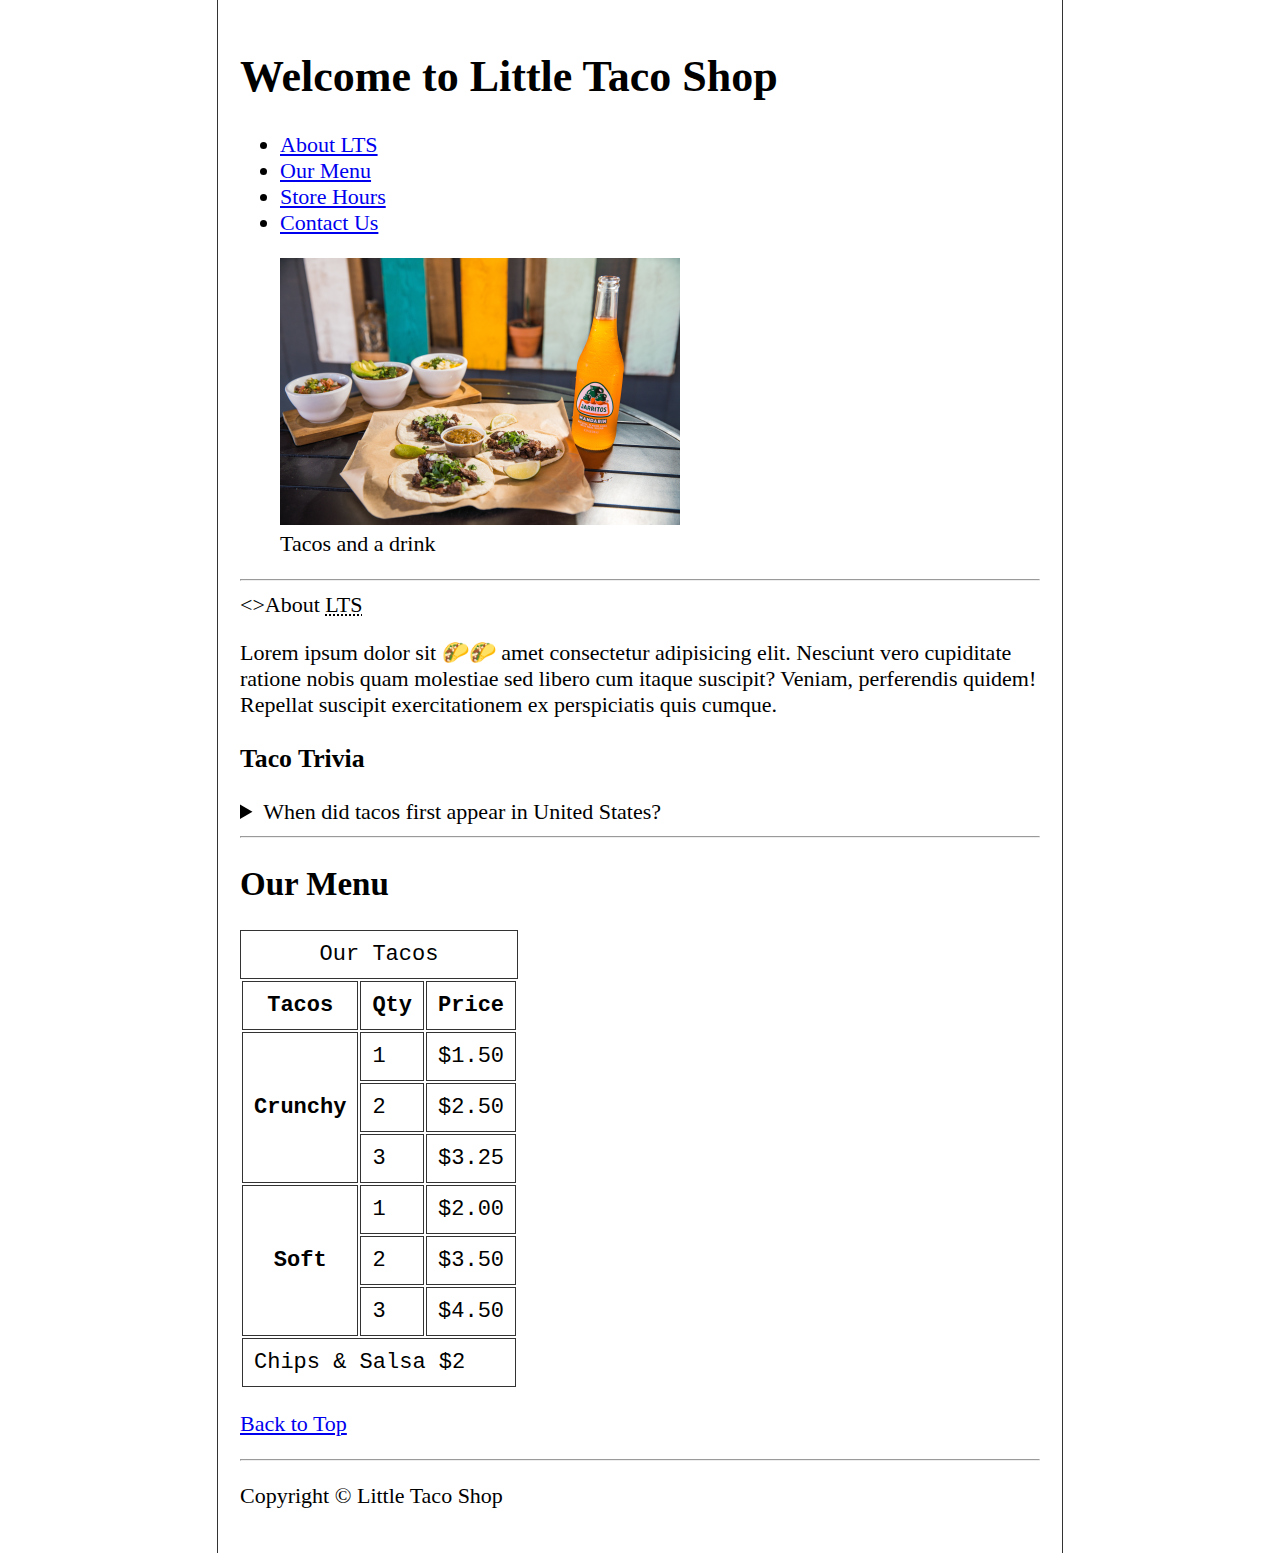
<file: HTML5 Learning/project/index.html>
<!DOCTYPE html>
<html lang="en-US">
    <head>
        
        <meta name="author" content="Jagadeswari">
        <meta name="description" content="Taco Website">
        <meta name="viewport" content="width=device-width, height=device-height, initial-scale=1.0">
        <meta charset="UTF-8">
        <link rel="stylesheet" href="css/main.css">
        <link rel="icon" href="favicon.ico" type="image/x-icon">
        <title>Little Taco Shop</title>
    </head>
    <body>
        <header>
        <h1>Welcome to Little Taco Shop</h1>
        <nav>
            <ul>
                <li><a href="#about">About LTS</a></li>
                <li><a href="#menu">Our Menu</a></li>
                <li><a href="hours.html">Store Hours</a></li>
                <li><a href="contact.html">Contact Us</a></li>
            </ul>
        </nav>
        <figure>
            <img src="img/tacos_and_drink_400x267.png" alt="Tacos and Drinks" width="400" height="267" title="Tacos and Drinks">
            <figcaption>Tacos and a drink</figcaption>
        </figure>
    </header>
        <hr>
        <main>
        <article id="about">
            <section>
                <>About  <abbr title="Little Tacos Shop">LTS</abbr></h2>
                <p>
                    Lorem ipsum dolor sit 🌮🌮 amet consectetur adipisicing elit. Nesciunt vero cupiditate ratione nobis quam molestiae sed libero cum itaque suscipit? Veniam, perferendis quidem! Repellat suscipit exercitationem ex perspiciatis quis cumque.
                </p>
                <h3>Taco Trivia</h3>
                <aside>
                    <details>
                        <summary>When did tacos first appear in United States?</summary>
                        <p>
                            not sure
                        </p>
                    </details>
                </aside>
            </section>
        </article>
        <hr>
        <article id="menu">
            <h2>Our Menu</h2>
            <table>
                <caption>Our Tacos</caption>
                <thead>
                    <tr>
                        <th>Tacos</th>
                        <th>Qty</th>
                        <th>Price</th>
                    </tr>
                </thead>                    
                <tbody>
                    <tr>
                        <th scope="row" rowspan="3">Crunchy</th>
                        <td>1</td>
                        <td>$1.50</td>
                    </tr>
                    <tr>
                        <td>2</td>
                        <td>$2.50</td>
                    </tr>
                    <tr>
                        <td>3</td>
                        <td>$3.25</td>
                    </tr>
                    <tr>
                        <th scope="row" rowspan="3">Soft</th>
                        <td>1</td>
                        <td>$2.00</td>
                    </tr>
                    <tr>
                        <td>2</td>
                        <td>$3.50</td>
                    </tr>
                    <tr>
                        <td>3</td>
                        <td>$4.50</td>
                    </tr>

                </tbody>
                <tfoot>
                    <tr>
                        <td scope="row" colspan="3">Chips &amp; Salsa $2</td>
                    </tr>
                </tfoot>
            </table>

            <p>
                <a href="#">Back to Top</a>
            </p>
        </article>
       </main>
        <hr>
        <footer>
            <p>
                Copyright &copy; Little Taco Shop
            </p>
        </footer>
    </body>
</html>
</file>
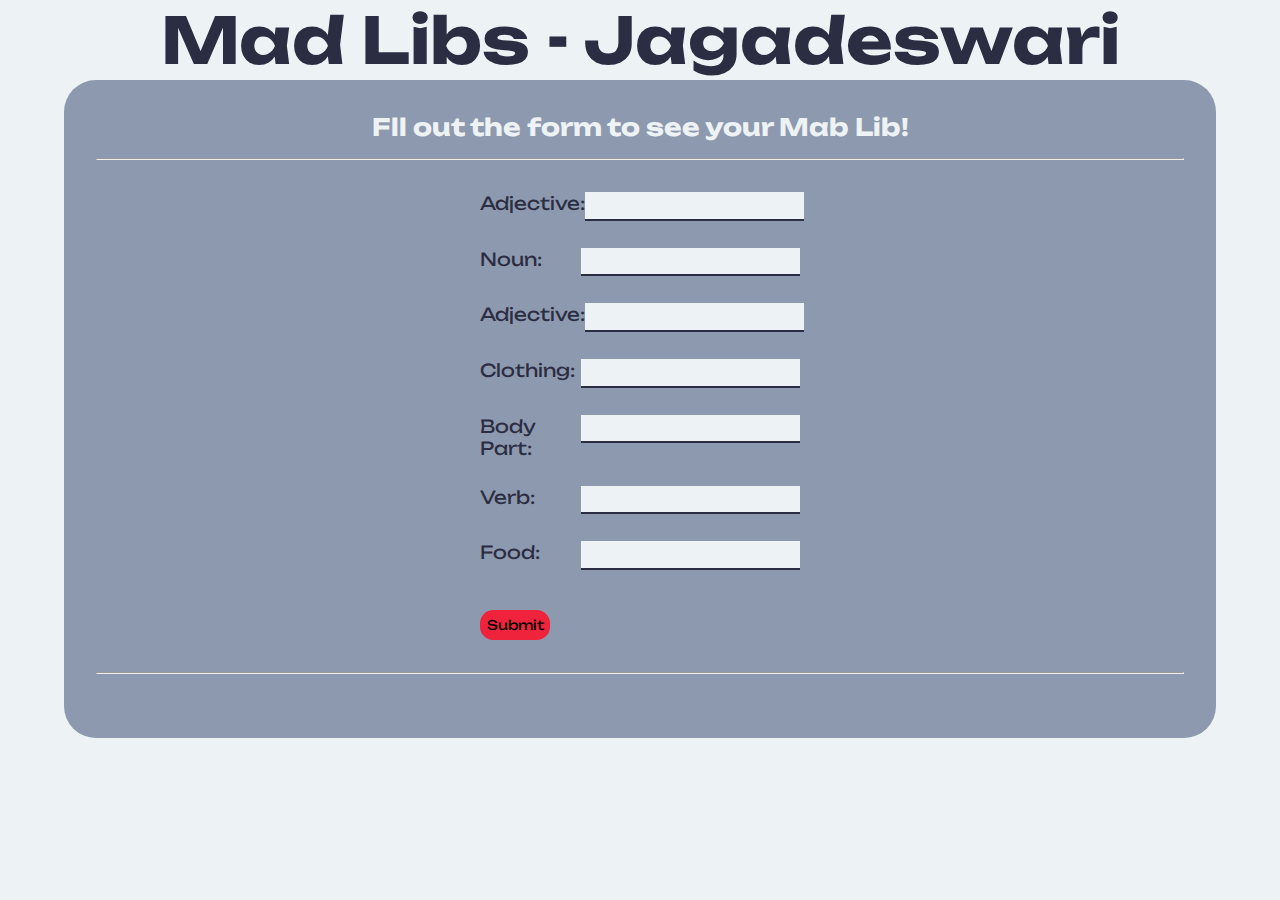
<file: Project/MADLIBS/index.html>
<!DOCTYPE html>
<html lang="en">
<head>
    <meta charset="UTF-8">
    <meta name="viewport" content="width=device-width, initial-scale=1.0">
    <link rel="stylesheet" href="./css/style.css">
    <title>Mad Libs</title>
</head>
<body>
    <h1 style="text-align: center;">Mad Libs - Jagadeswari</h1>
    <div class="container">
        <h3 style="text-align: center;">Fll out the form to see your Mab Lib!</h3>
        <hr style="margin-top: 1em;">
        <form>
            <div class="form-group">
                <label for="adj1">Adjective:</label>
                <input type="text" id="adj1" name="adj1">
            </div>
            <div class="form-group">
                <label for="noun1">Noun:</label>
                <input type="text" id="noun1" name="noun1">
            </div>
            <div class="form-group">
                <label for="adj2">Adjective:</label>
                <input type="text" id="adj2" name="adj2">
            </div>
            <div class="form-group">
                <label for="clothing">Clothing:</label>
                <input type="text" id="clothing" name="clothing">
            </div>
            <div class="form-group">
                <label for="bodyPart">Body Part:</label>
                <input type="text" id="bodyPart" name="bodyPart">
            </div>
            <div class="form-group">
                <label for="verb1">Verb:</label>
                <input type="text" id="verb1" name="verb1">
            </div>
            <div class="form-group">
                <label for="food">Food:</label>
                <input type="text" id="food" name="food">
            </div>
            <button class="submit" id="submit">Submit</button>

        </form>
        <hr style="margin-top: 1em;">
        <p class="mad-lib">
           
        </p>
    </div>
    <script src="./js/main.js"></script>
</body>
</html>
</file>
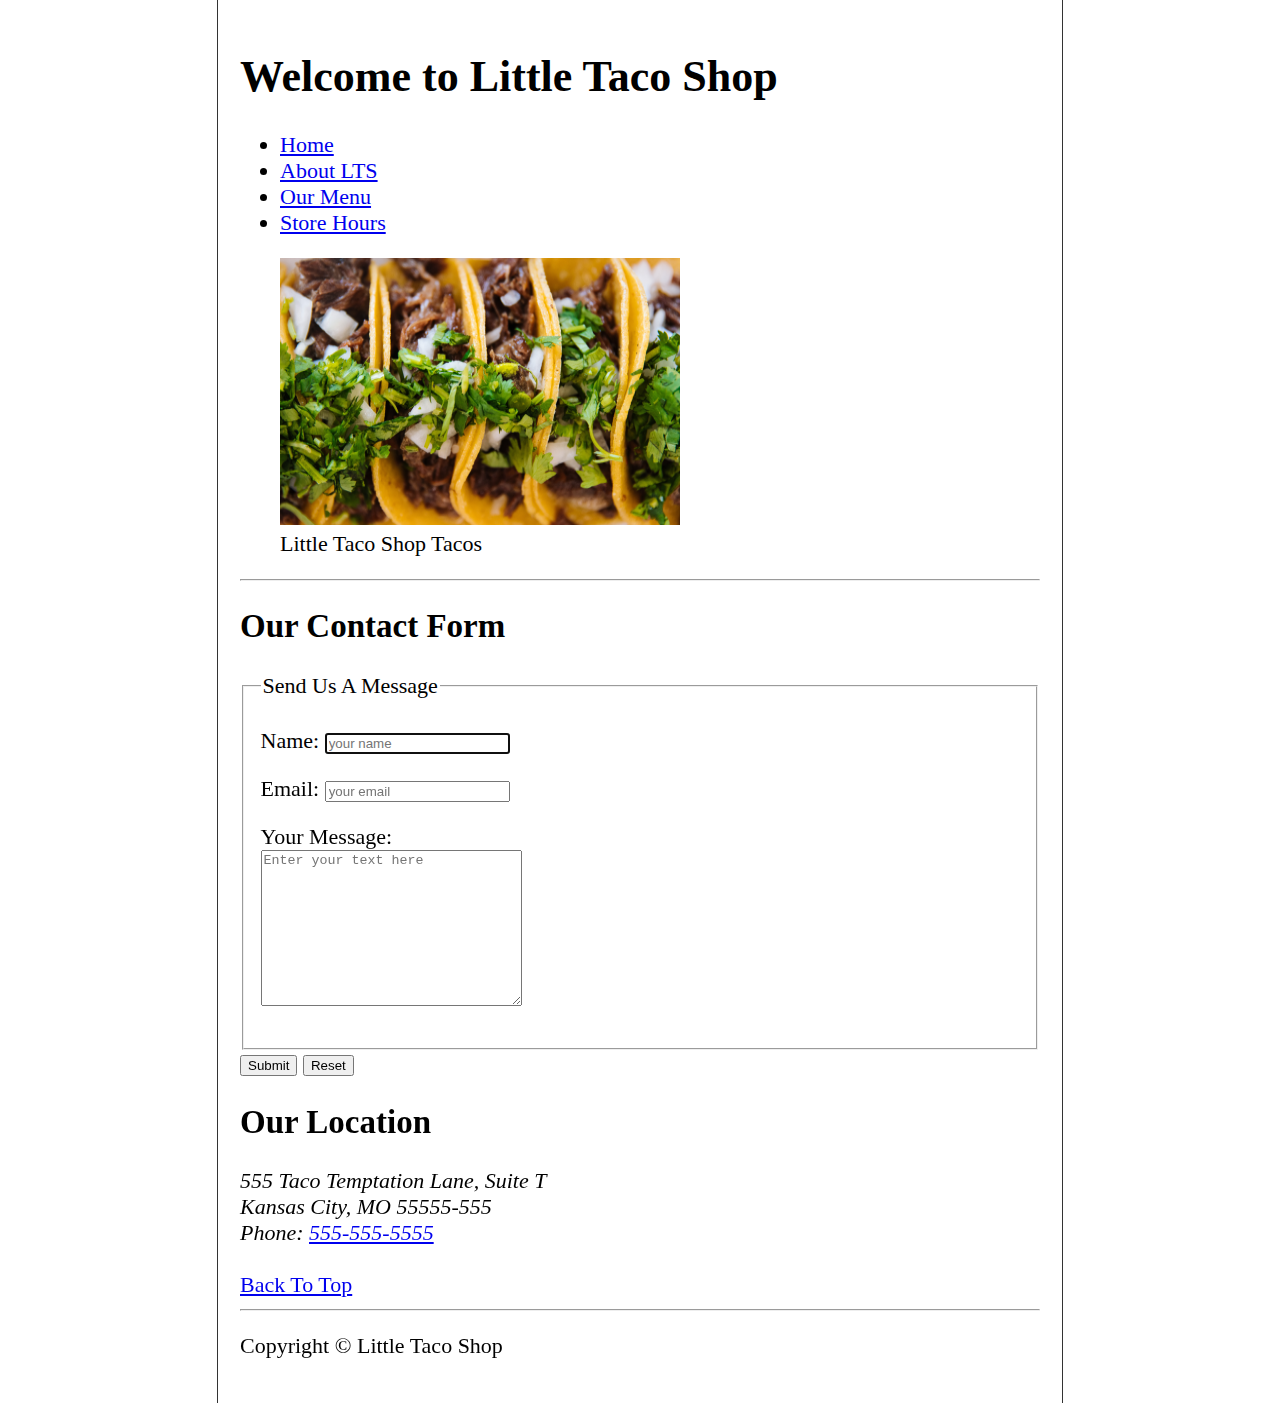
<file: HTML5 Learning/project/contact.html>
<!DOCTYPE html>
<html lang="en-US">
    <head>
        
        <meta name="author" content="Jagadeswari">
        <meta name="description" content="Taco Website">
        <meta name="viewport" content="width=device-width, height=device-height, initial-scale=1.0">
        <meta charset="UTF-8">
        <link rel="stylesheet" href="css/main.css">
        <link rel="icon" href="favicon.ico" type="image/x-icon">
        <title>Little Taco Shop</title>
    </head>
    <body>
        <header>
        <h1>Welcome to Little Taco Shop</h1>
        <nav>
            <ul>
                <li><a href="/">Home</a></li>
                <li><a href="/#about">About LTS</a></li>
                <li><a href="/#menu">Our Menu</a></li>
                <li><a href="hours.html">Store Hours</a></li>
            </ul>
        </nav>
        <figure>
            <img src="img/tacos_close_up_400x260.png" alt="Tacos Tray" width="400" height="267" title="Tacos Tray">
            <figcaption>Little Taco Shop Tacos</figcaption>
        </figure>
    </header>
        <hr>
        <main>
        <article>
            <section>
                <h2>Our Contact Form</h2>
                <form action="https://httpbin.org/get" method="get">
                    <fieldset>
                        <legend>Send Us A Message</legend>
                        <p>
                            <label for="name">Name:</label>
                            <input type="text" id="name" name="name" placeholder="your name" required autofocus autocomplete="on">
                        </p>
                        <p>
                            <label for="email">Email:</label>
                            <input type="text" id="email" name="email" placeholder="your email" required  autocomplete="on">
                        </p>
                        <p>
                            <label for="email">Your Message:</label><br>
                            <textarea name="message" id="message" cols="30" rows="10" placeholder="Enter your text here"></textarea>
                        </p>
                     </fieldset>
                     <button type="submit">Submit</button>
                     <button type="reset">Reset</button>
                </form>
            </section>

        </article>
        <article>
            <section>
                <h2>Our Location</h2>
                <address>555 Taco Temptation Lane, Suite T <br>
                    Kansas City, MO 55555-555 <br>
                    Phone: <a href="tel:555-555-5555">555-555-5555</a>
                </address>
                <br>
               <a href="#">Back To Top</a>
            </section>
        </article>
    </main>
        <hr>
        <footer>
            <p>
                Copyright &copy; Little Taco Shop
            </p>
        </footer>
    </body>
</html>
</file>
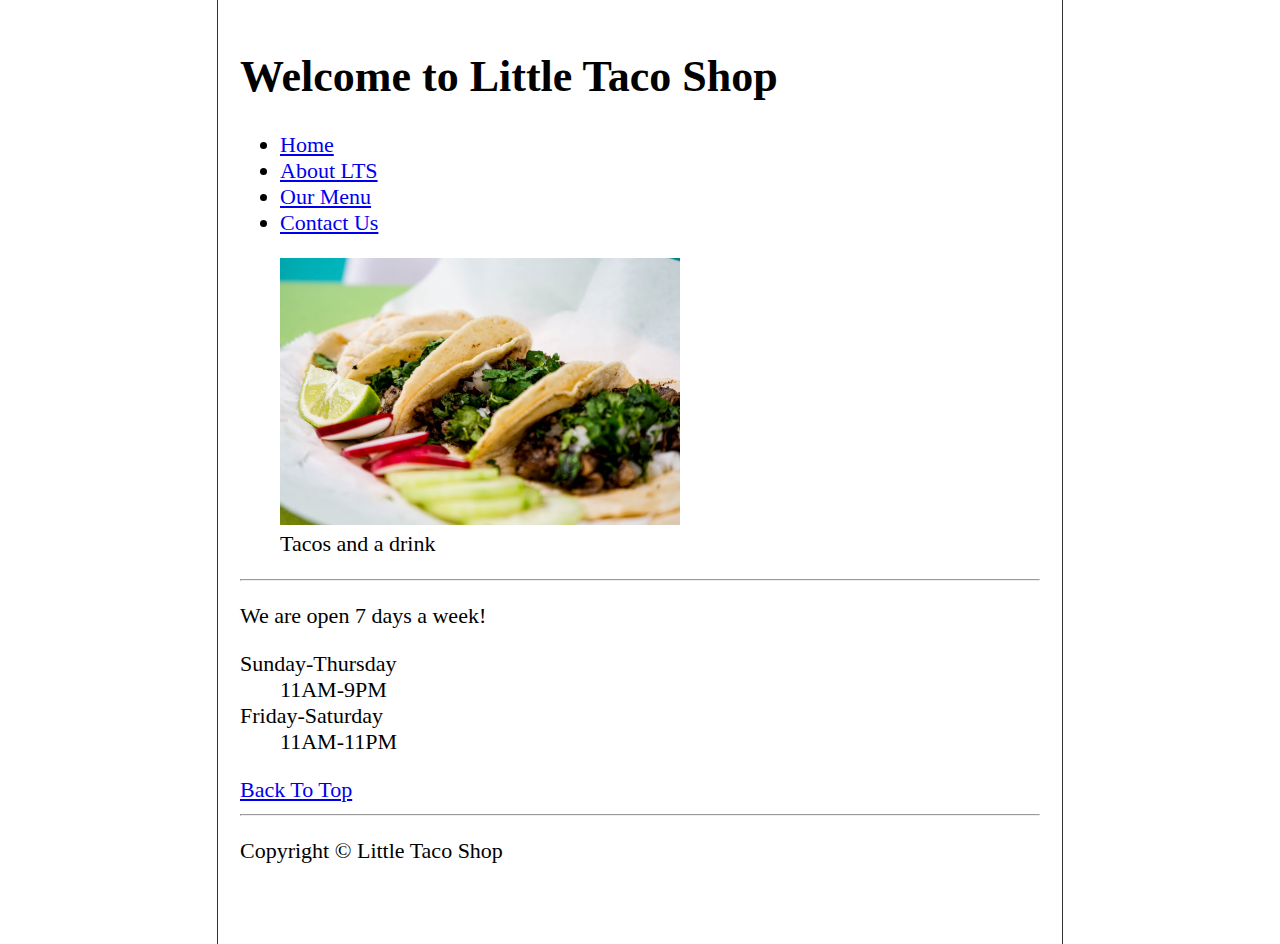
<file: HTML5 Learning/project/hours.html>
<!DOCTYPE html>
<html lang="en-US">
    <head>
        
        <meta name="author" content="Jagadeswari">
        <meta name="description" content="Taco Website">
        <meta name="viewport" content="width=device-width, height=device-height, initial-scale=1.0">
        <meta charset="UTF-8">
        <link rel="stylesheet" href="css/main.css">
        <link rel="icon" href="favicon.ico" type="image/x-icon">
        <title>Little Taco Shop</title>
    </head>
    <body>
        <header>
        <h1>Welcome to Little Taco Shop</h1>
        <nav>
            <ul>
                <li><a href="/">Home</a></li>
                <li><a href="/#about">About LTS</a></li>
                <li><a href="/#menu">Our Menu</a></li>
                <li><a href="contact.html">Contact Us</a></li>
            </ul>
        </nav>
        <figure>
            <img src="img/tacos_tray_400x267.png" alt="Tacos Tray" width="400" height="267" title="Tacos Tray">
            <figcaption>Tacos and a drink</figcaption>
        </figure>
    </header>
        <hr>
        <main>
        <article id="about">
            <section>
                <p>We are open 7 days a week!</p>
                <dl>
                    <dt>Sunday-Thursday</dt>
                    <dd><time datetime="11:00">11AM</time>-<time datetime="21:00">9PM</time> </dd>
                    <dt>Friday-Saturday</dt>
                    <dd><time datetime="11:00">11AM</time>-<time datetime="23:00">11PM</time></dd>
                </dl>
               <a href="#">Back To Top</a>
            </section>
        </article>
    </main>
        <hr>
        <footer>
            <p>
                Copyright &copy; Little Taco Shop
            </p>
        </footer>
    </body>
</html>
</file>
<file: HTML5 Learning/project/css/main.css>
html {
    font-size: 22px;
}

body {
    min-height: 100vh;
    max-width: 800px;
    margin: 0 auto;
    padding: 1rem;
    border-left: 1px solid #333;
    border-right: 1px solid #333;
}

th, td, caption {
    border: 1px solid #333;
    font-family: 'Courier New', Courier, monospace;
    border-collapse: separate;
    padding: 0.5rem;
}
</file>
<file: Project/MADLIBS/css/style.css>
@import url('https://fonts.googleapis.com/css2?family=Unbounded:wght@200;300;400;500;600;700;800;900&display=swap');

*{
    margin: 0;
    padding: 0;
    font-family: "Unbounded",cursive;
}
body{
    background-color: #edf2f4;
    color: #2b2d42;
}

h1{
    font-size: 4rem; /*4 times of default size*/
}

h2{
    font-size: 3rem;
}
h3{
    font-size: 1.5rem;
}

p{
    font-size: 1rem;
    font-weight: 300;
}
.container{
    background-color: #8d99ae;
    color: #edf2f4;
    padding: 2em;
    border-radius: 2em;
    width: 85%;
    margin: 0 auto;
}
.submit{
    border: none;
    background-color: #ef233c;
    padding: 0.5em;
    border-radius: 1em;
    margin-top: 1em;
    transition: 0.4s ease;
}
.submit:hover{
    background-color: #d80032;
    color: #edf2f4;
    transform: scale(1.1); /*makes the size bigger*/
    transition: 0.4s ease;
}
form{
    margin: 2em auto;
    width: 20em;
}
.form-group{
    display: flex;
    justify-content: space-between; /*pushes the left content to left end and right content to right end providing spaces in middle. this appears to be equally spaces*/
    color: #2b2d42;
    font-size: large;
    margin-bottom: 1.5em;
   
}
input{
    border: none;
    border-bottom: 2px solid #2b2d42;
    background-color: #edf2f4;
    height: 2em;
    outline: none;
}

input:focus{
    transform:scale(1.1);
   /* border: 2px solid #ef233c; */
}
.mad-lib{
    width: 20em;
    margin: 2em auto;
}
b{
    color: #2b2d42;
}
</file>
